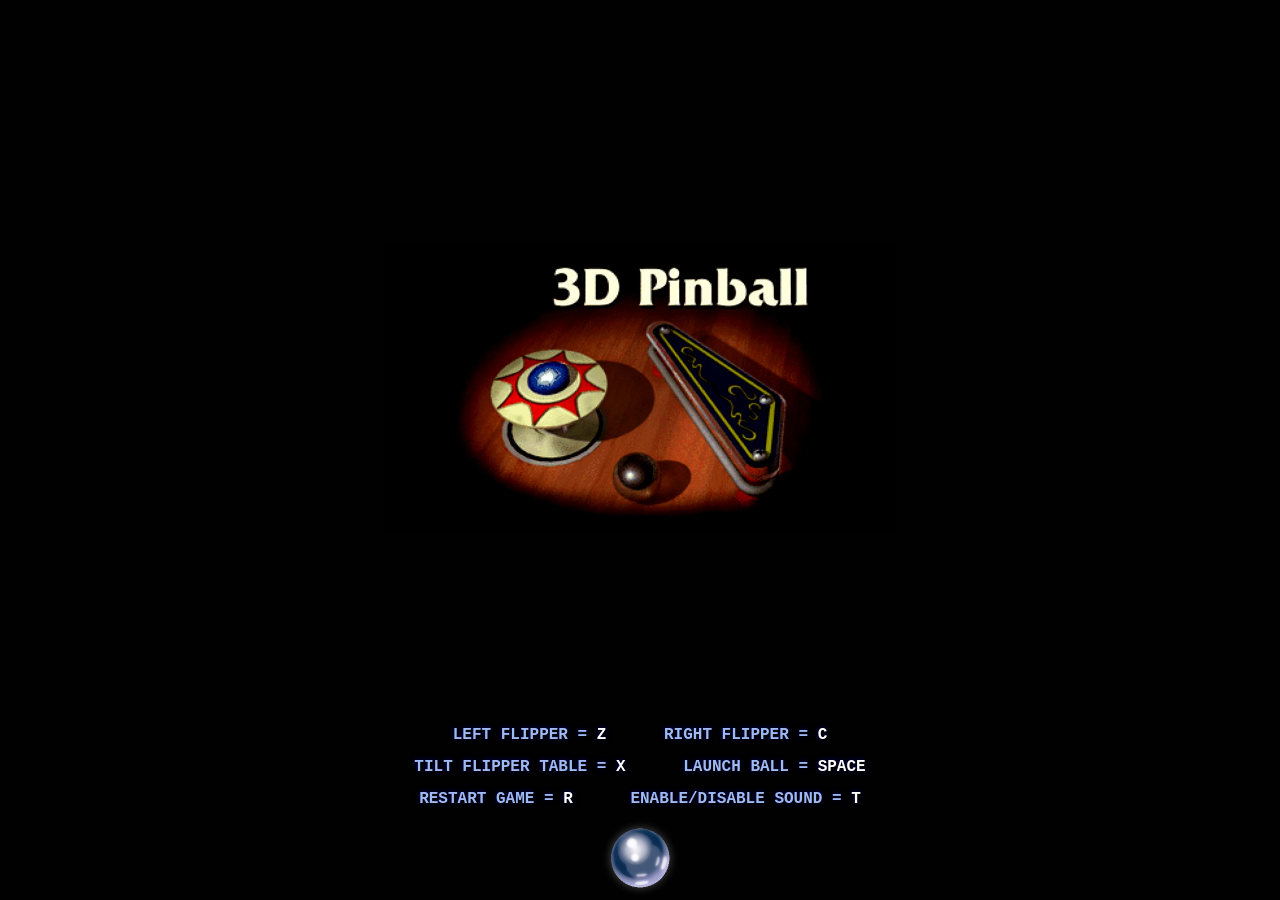
<file: src/gadgets/pinball/index.html>
<!doctype html>
<html lang="en">
	<head>
		<meta charset="UTF-8">
		<title>3D Pinball Space Cadet</title>
		<link rel="icon" sizes="16x16" type="image/png" href="[data-uri]">
		<link rel="icon" sizes="192x192" type="image/png" href="[data-uri]">
		<link rel="stylesheet" href="css/style.css">
	</head>
	<body>
		<div class="pleasewait"><div class="lds-spinner"><div></div><div></div><div></div><div></div><div></div><div></div><div></div><div></div><div></div><div></div><div></div><div></div></div></div>
		<canvas id="canvas"></canvas>
		<div class="gui_container">
			<div class="gui_background"></div>
			<div class="gui_controls"><span class="gui_controls_key">LEFT FLIPPER = </span>Z&nbsp;&nbsp;&nbsp;&nbsp;&nbsp;&nbsp;<span class="gui_controls_key">RIGHT FLIPPER = </span>C<br><span class="gui_controls_key">TILT FLIPPER TABLE = </span>X&nbsp;&nbsp;&nbsp;&nbsp;&nbsp;&nbsp;<span class="gui_controls_key">LAUNCH BALL = </span>SPACE<br><span class="gui_controls_key">RESTART GAME = </span>R&nbsp;&nbsp;&nbsp;&nbsp;&nbsp;&nbsp;<span class="gui_controls_key">ENABLE/DISABLE SOUND = </span>T</div>

			<div class="gui_start"></div>
		</div>
		<script src="js/script.js"></script>
	</body>
</html>
</file>
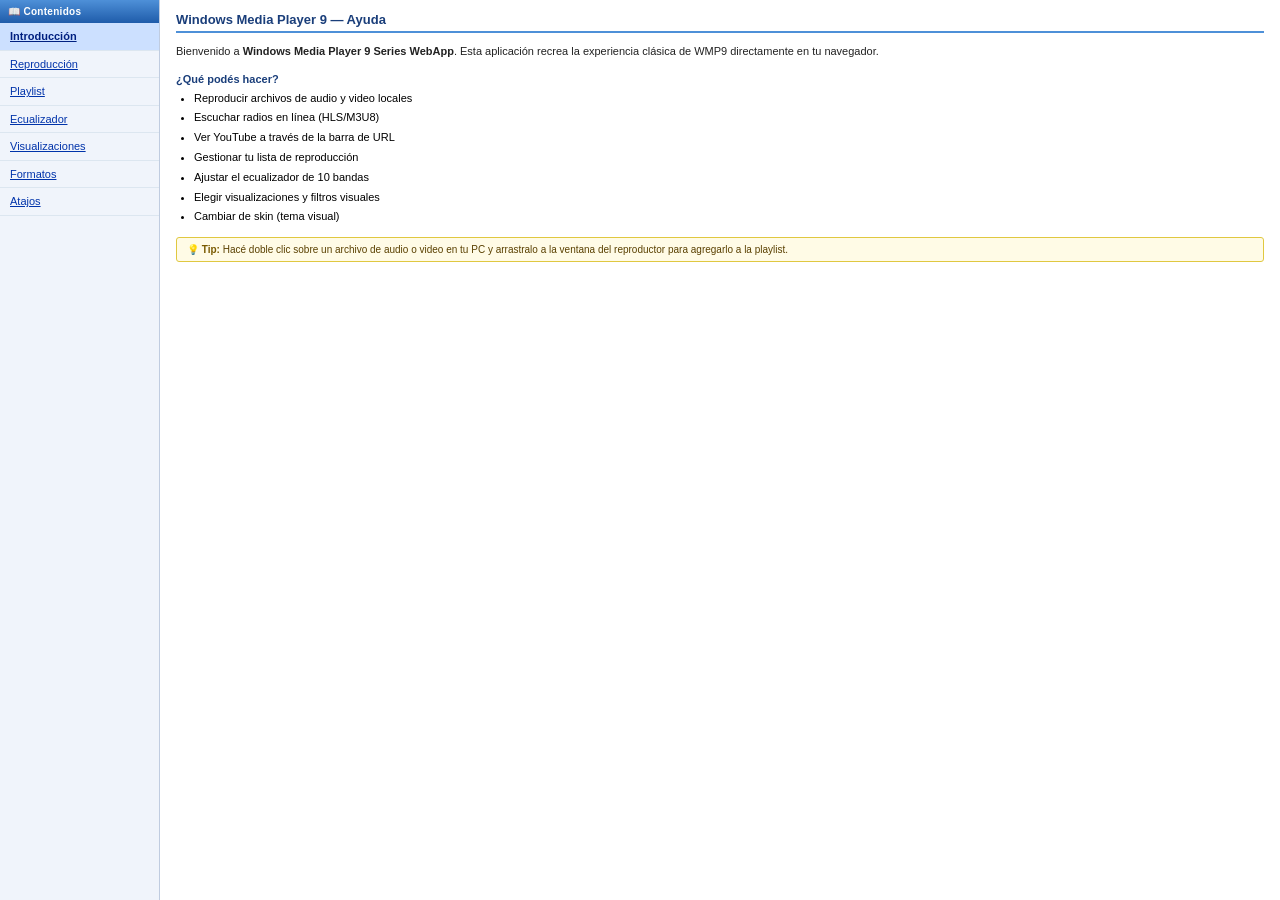
<file: src/gadgets/wmp9/wmp9help/help.htm>
<!DOCTYPE html>
<html lang="es">
<head>
    <meta charset="UTF-8">
    <meta name="viewport" content="width=device-width, initial-scale=1.0">
    <title>Ayuda de Windows Media Player</title>
    <style>
        * { box-sizing: border-box; margin: 0; padding: 0; }

        body {
            font-family: 'Tahoma', 'Segoe UI', sans-serif;
            font-size: 11px;
            background: #ffffff;
            color: #000000;
            display: flex;
            height: 100vh;
            overflow: hidden;
        }

        /* Sidebar */
        .sidebar {
            width: 160px;
            min-width: 160px;
            background: #f0f4fb;
            border-right: 1px solid #c0cce0;
            display: flex;
            flex-direction: column;
            overflow-y: auto;
        }

        .sidebar-header {
            background: linear-gradient(to bottom, #4e90d8, #1f5caa);
            color: white;
            font-size: 10px;
            font-weight: bold;
            padding: 6px 8px;
            letter-spacing: 0.3px;
        }

        .sidebar-item {
            padding: 5px 10px;
            cursor: pointer;
            border-bottom: 1px solid #dce6f0;
            color: #0033aa;
            text-decoration: underline;
            font-size: 11px;
            line-height: 1.5;
        }

        .sidebar-item:hover { background: #dbeeff; }
        .sidebar-item.active { background: #cce0ff; font-weight: bold; color: #002080; }

        /* Content */
        .content {
            flex: 1;
            overflow-y: auto;
            padding: 12px 16px;
            background: #ffffff;
        }

        .content h1 {
            font-size: 13px;
            color: #1a3e7a;
            border-bottom: 2px solid #4e90d8;
            padding-bottom: 4px;
            margin-bottom: 10px;
        }

        .content h2 {
            font-size: 11px;
            color: #1a3e7a;
            margin: 12px 0 4px 0;
        }

        .content p {
            line-height: 1.6;
            margin-bottom: 8px;
            color: #222;
        }

        .content ul {
            margin: 4px 0 8px 18px;
            line-height: 1.8;
        }

        .tip-box {
            background: #fffbe6;
            border: 1px solid #e0c840;
            border-radius: 3px;
            padding: 6px 10px;
            margin: 10px 0;
            font-size: 10px;
            color: #5a4000;
        }

        .tip-box strong { color: #7a5a00; }

        .shortcut-table {
            width: 100%;
            border-collapse: collapse;
            margin: 8px 0;
            font-size: 10px;
        }

        .shortcut-table th {
            background: #d0e4ff;
            border: 1px solid #a0c0e8;
            padding: 3px 6px;
            text-align: left;
        }

        .shortcut-table td {
            border: 1px solid #c8d8f0;
            padding: 3px 6px;
        }

        .shortcut-table tr:nth-child(even) td { background: #f4f8ff; }

        .page { display: none; }
        .page.active { display: block; }
    </style>
</head>
<body>

    <div class="sidebar">
        <div class="sidebar-header">📖 Contenidos</div>
        <div class="sidebar-item active" onclick="showPage('intro')">Introducción</div>
        <div class="sidebar-item" onclick="showPage('playback')">Reproducción</div>
        <div class="sidebar-item" onclick="showPage('playlist')">Playlist</div>
        <div class="sidebar-item" onclick="showPage('eq')">Ecualizador</div>
        <div class="sidebar-item" onclick="showPage('vis')">Visualizaciones</div>
        <div class="sidebar-item" onclick="showPage('formats')">Formatos</div>
        <div class="sidebar-item" onclick="showPage('shortcuts')">Atajos</div>
    </div>

    <div class="content">

        <!-- INTRO -->
        <div class="page active" id="page-intro">
            <h1>Windows Media Player 9 — Ayuda</h1>
            <p>Bienvenido a <strong>Windows Media Player 9 Series WebApp</strong>. Esta aplicación recrea la experiencia clásica de WMP9 directamente en tu navegador.</p>
            <h2>¿Qué podés hacer?</h2>
            <ul>
                <li>Reproducir archivos de audio y video locales</li>
                <li>Escuchar radios en línea (HLS/M3U8)</li>
                <li>Ver YouTube a través de la barra de URL</li>
                <li>Gestionar tu lista de reproducción</li>
                <li>Ajustar el ecualizador de 10 bandas</li>
                <li>Elegir visualizaciones y filtros visuales</li>
                <li>Cambiar de skin (tema visual)</li>
            </ul>
            <div class="tip-box">
                <strong>💡 Tip:</strong> Hacé doble clic sobre un archivo de audio o video en tu PC y arrastralo a la ventana del reproductor para agregarlo a la playlist.
            </div>
        </div>

        <!-- PLAYBACK -->
        <div class="page" id="page-playback">
            <h1>Reproducción</h1>
            <h2>Controles principales</h2>
            <ul>
                <li><strong>▶ Play / ⏸ Pausa</strong> — Inicia o pausa la reproducción</li>
                <li><strong>⏹ Stop</strong> — Detiene y regresa al inicio</li>
                <li><strong>⏮ / ⏭</strong> — Pista anterior / siguiente</li>
                <li><strong>Barra de progreso</strong> — Hacé clic para saltar a cualquier punto</li>
                <li><strong>Volumen</strong> — Deslizá el control en la parte inferior</li>
            </ul>
            <h2>Reproducción de URLs</h2>
            <p>Podés ingresar una URL de video (YouTube, MP4, M3U8) en la barra de dirección del Media Guide y presionar Enter para reproducirla.</p>
            <div class="tip-box">
                <strong>💡 Tip:</strong> WMP9 soporta reproducción continua. Si la pista termina, pasa automáticamente a la siguiente en la playlist.
            </div>
        </div>

        <!-- PLAYLIST -->
        <div class="page" id="page-playlist">
            <h1>Lista de Reproducción</h1>
            <p>La playlist se muestra en el panel derecho de la ventana principal.</p>
            <h2>Agregar archivos</h2>
            <ul>
                <li>Arrastrá archivos desde tu explorador a la ventana</li>
                <li>Usá el menú <strong>Archivo → Abrir</strong></li>
                <li>Hacé clic en el botón de carpeta en la barra de controles</li>
            </ul>
            <h2>Gestionar la playlist</h2>
            <ul>
                <li>Hacé clic en una pista para seleccionarla</li>
                <li>Doble clic para reproducirla directamente</li>
                <li>Clic derecho para opciones adicionales</li>
                <li>El botón <strong>🔀 Shuffle</strong> mezcla el orden aleatoriamente</li>
                <li>El botón <strong>🔁 Repeat</strong> repite la playlist</li>
            </ul>
        </div>

        <!-- EQ -->
        <div class="page" id="page-eq">
            <h1>Ecualizador</h1>
            <p>El ecualizador de <strong>10 bandas</strong> te permite ajustar las frecuencias de audio para personalizar el sonido.</p>
            <h2>Cómo usarlo</h2>
            <ul>
                <li>Accedé desde el menú <strong>Ver → Ecualizador</strong></li>
                <li>Deslizá cada banda (de graves a agudos) para ajustar</li>
                <li>Posición central = sin modificación (0 dB)</li>
                <li>Arriba = amplificar, Abajo = atenuar</li>
            </ul>
            <h2>Presets disponibles</h2>
            <ul>
                <li>Normal, Rock, Pop, Jazz, Clásica</li>
                <li>Bass Boost, Vocal Boost, Electronic</li>
            </ul>
            <div class="tip-box">
                <strong>💡 Tip:</strong> El ecualizador solo funciona con archivos locales y streams de audio. No aplica sobre videos de YouTube.
            </div>
        </div>

        <!-- VIS -->
        <div class="page" id="page-vis">
            <h1>Visualizaciones</h1>
            <p>Las visualizaciones se muestran en el área de "Now Playing" mientras reproduce audio.</p>
            <h2>Modos disponibles</h2>
            <ul>
                <li><strong>Album Art</strong> — Muestra la carátula del álbum</li>
                <li><strong>Ambiance</strong> — Videos de ambiente en loop (requiere conexión)</li>
                <li><strong>Battery</strong> — Visualización animada clásica</li>
            </ul>
            <h2>Filtros visuales</h2>
            <p>En el menú <strong>Ver → Filtros Visuales</strong> podés aplicar efectos como Grayscale, Sepia, High Contrast o Trippy sobre la visualización activa.</p>
        </div>

        <!-- FORMATS -->
        <div class="page" id="page-formats">
            <h1>Formatos Soportados</h1>
            <h2>Audio</h2>
            <ul>
                <li>MP3, AAC, OGG, FLAC, WAV, M4A, OPUS, WMA</li>
            </ul>
            <h2>Video</h2>
            <ul>
                <li>MP4, WebM, OGG Video, M4V</li>
                <li>MKV (mediante conversión interna con FFmpeg.wasm)</li>
            </ul>
            <h2>Streams</h2>
            <ul>
                <li>HLS (M3U8) — radios en línea</li>
                <li>YouTube (vía URL)</li>
                <li>URLs directas a archivos MP4/WebM</li>
            </ul>
            <div class="tip-box">
                <strong>⚠ Nota:</strong> Los archivos MKV se remuxan en el navegador usando FFmpeg.wasm. Archivos muy grandes pueden tardar algunos segundos en cargar.
            </div>
        </div>

        <!-- SHORTCUTS -->
        <div class="page" id="page-shortcuts">
            <h1>Atajos de Teclado</h1>
            <table class="shortcut-table">
                <tr><th>Tecla</th><th>Acción</th></tr>
                <tr><td>Espacio</td><td>Play / Pausa</td></tr>
                <tr><td>S</td><td>Stop</td></tr>
                <tr><td>→</td><td>Adelantar 10 segundos</td></tr>
                <tr><td>←</td><td>Retroceder 10 segundos</td></tr>
                <tr><td>↑</td><td>Subir volumen</td></tr>
                <tr><td>↓</td><td>Bajar volumen</td></tr>
                <tr><td>N</td><td>Siguiente pista</td></tr>
                <tr><td>P</td><td>Pista anterior</td></tr>
                <tr><td>M</td><td>Silenciar / Activar sonido</td></tr>
                <tr><td>F</td><td>Pantalla completa (video)</td></tr>
                <tr><td>Ctrl + O</td><td>Abrir archivo</td></tr>
            </table>
        </div>

    </div>

    <script>
        function showPage(id) {
            document.querySelectorAll('.page').forEach(p => p.classList.remove('active'));
            document.querySelectorAll('.sidebar-item').forEach(s => s.classList.remove('active'));
            document.getElementById('page-' + id).classList.add('active');
            event.target.classList.add('active');
        }
    </script>
</body>
</html>
</file>
<file: src/gadgets/pinball/css/style.css>
html,body{background-color:black;padding:0;margin:0;width:100%;height:100%;display:flex;justify-content:center;align-items:center;overflow:hidden}
canvas{display:block;width:100%;height:100%;object-fit:contain}

			.gui_container{position:fixed;left:0;right:0;top:0;bottom:0;background-color:#010101}
			.gui_background{width:100%;height:100%;position:fixed;left:0px;top:-60px;z-index:-1;background-size:40% auto;background-position:center center;background-repeat:no-repeat;background-image:url("[data-uri]")}
			.gui_email{position:fixed;right:0;top:0;padding-right:15px;line-height:3.2;font-family:'Courier New', Courier, monospace;font-size:16px;font-weight:bold;color:white;text-shadow:2px 2px 0px #000, 0px 0px 5px rgba(0,0,255,0.5)}
			.gui_email a{text-decoration:none;color:white}
			.gui_start{position:fixed;left:0;bottom:10px;right:0;width:64px;height:64px;margin:0 auto;cursor:pointer;background-image:url("../img/3D_Pinball_Space_Cadet_icon.png");background-size:cover;animation:spin 4s linear infinite;filter:drop-shadow(0px 0px 5px rgba(255,255,255,0.3))}
			.gui_start:hover{filter:drop-shadow(0px 0px 15px rgba(255,255,255,0.8)) brightness(130%);animation:spin 1s linear infinite}
			.gui_controls{position:fixed;left:0;right:0;bottom:85px;z-index:99;text-align:center;line-height:2;font-family:'Courier New', Courier, monospace;font-size:16px;font-weight:bold;color:white;text-shadow:2px 2px 0px #000, 0px 0px 5px rgba(0,0,255,0.5)}
			.gui_controls_key{color:#9fbaf3}

			.pleasewait{position:fixed;width:64px;height:64px;left:0;right:0;top:0;bottom:0;margin:auto auto;border:0;display:none}
			.lds-spinner{color:white;display:inline-block;position:relative;width:64px;height:64px}
			.lds-spinner div{transform-origin:32px 32px;animation:lds-spinner 1.2s linear infinite}
			.lds-spinner div:after{content:" ";display:block;position:fixed;top:3px;left:29px;width:5px;height:14px;border-radius:20%;background:white}
			.lds-spinner div:nth-child(1){transform:rotate(0deg);animation-delay:-1.1s}
			.lds-spinner div:nth-child(2){transform:rotate(30deg);animation-delay:-1s}
			.lds-spinner div:nth-child(3){transform:rotate(60deg);animation-delay:-0.9s}
			.lds-spinner div:nth-child(4){transform:rotate(90deg);animation-delay:-0.8s}
			.lds-spinner div:nth-child(5){transform:rotate(120deg);animation-delay:-0.7s}
			.lds-spinner div:nth-child(6){transform:rotate(150deg);animation-delay:-0.6s}
			.lds-spinner div:nth-child(7){transform:rotate(180deg);animation-delay:-0.5s}
			.lds-spinner div:nth-child(8){transform:rotate(210deg);animation-delay:-0.4s}
			.lds-spinner div:nth-child(9){transform:rotate(240deg);animation-delay:-0.3s}
			.lds-spinner div:nth-child(10){transform:rotate(270deg);animation-delay:-0.2s}
			.lds-spinner div:nth-child(11){transform:rotate(300deg);animation-delay:-0.1s}
			.lds-spinner div:nth-child(12){transform:rotate(330deg);animation-delay:0s}
			@keyframes lds-spinner{0%{opacity:1}100%{opacity:0}}


@keyframes spin { 100% { transform: rotate(360deg); } }
</file>
